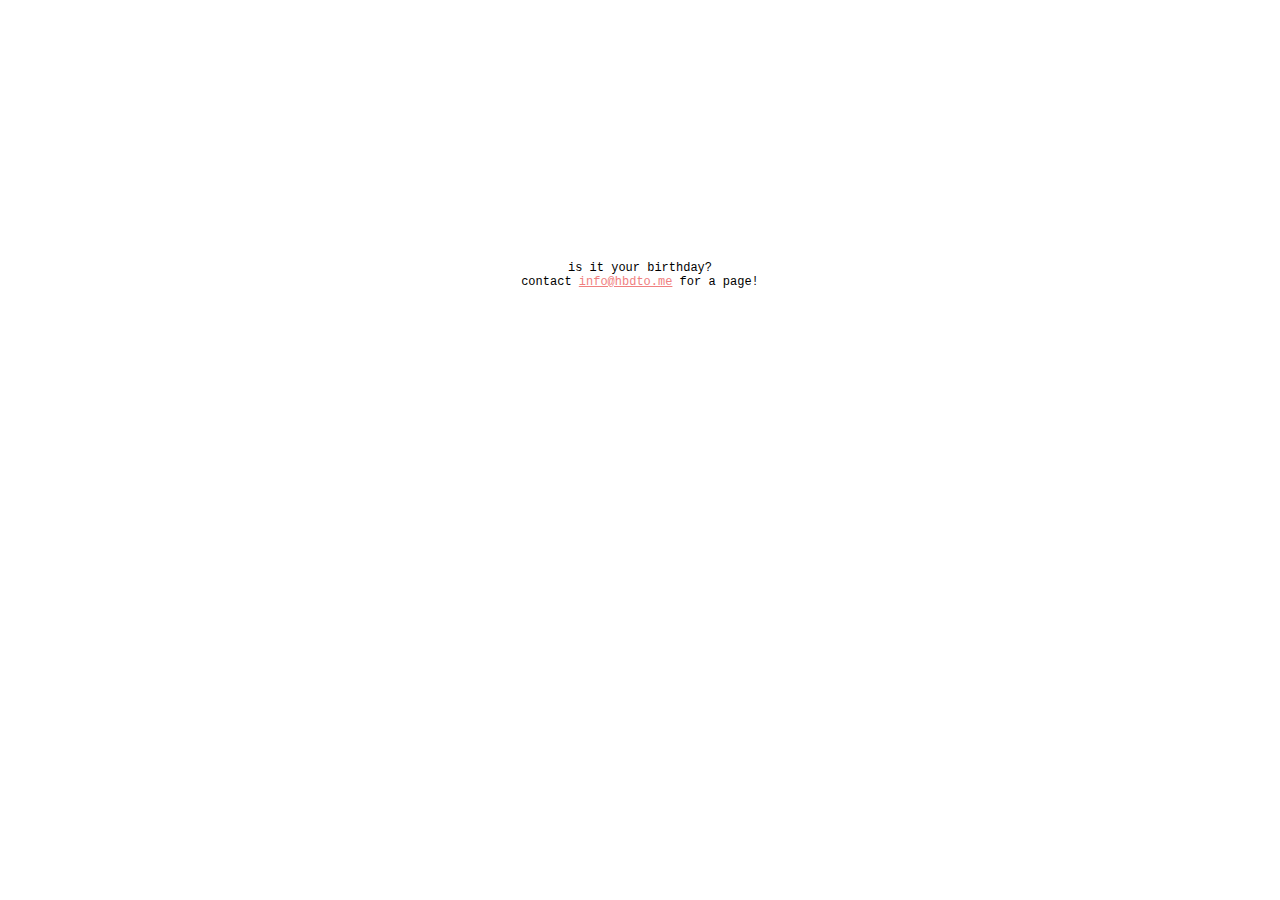
<file: index.html>
<!doctype html>
<html>
	<head>
		<meta name="viewport" content="width=device-width, initial-scale=1.0">
		<link rel='stylesheet' type='text/css' href='css/styles.css'>
	</head>
	<body>
		<center>
			<div class='container'>
				is it your birthday? <br>
				contact <a href='mailto:info@hbdto.me' style='color:lightcoral'>info@hbdto.me</a> for a page!
			</div>
		</center>
	</body>
</html>
</file>
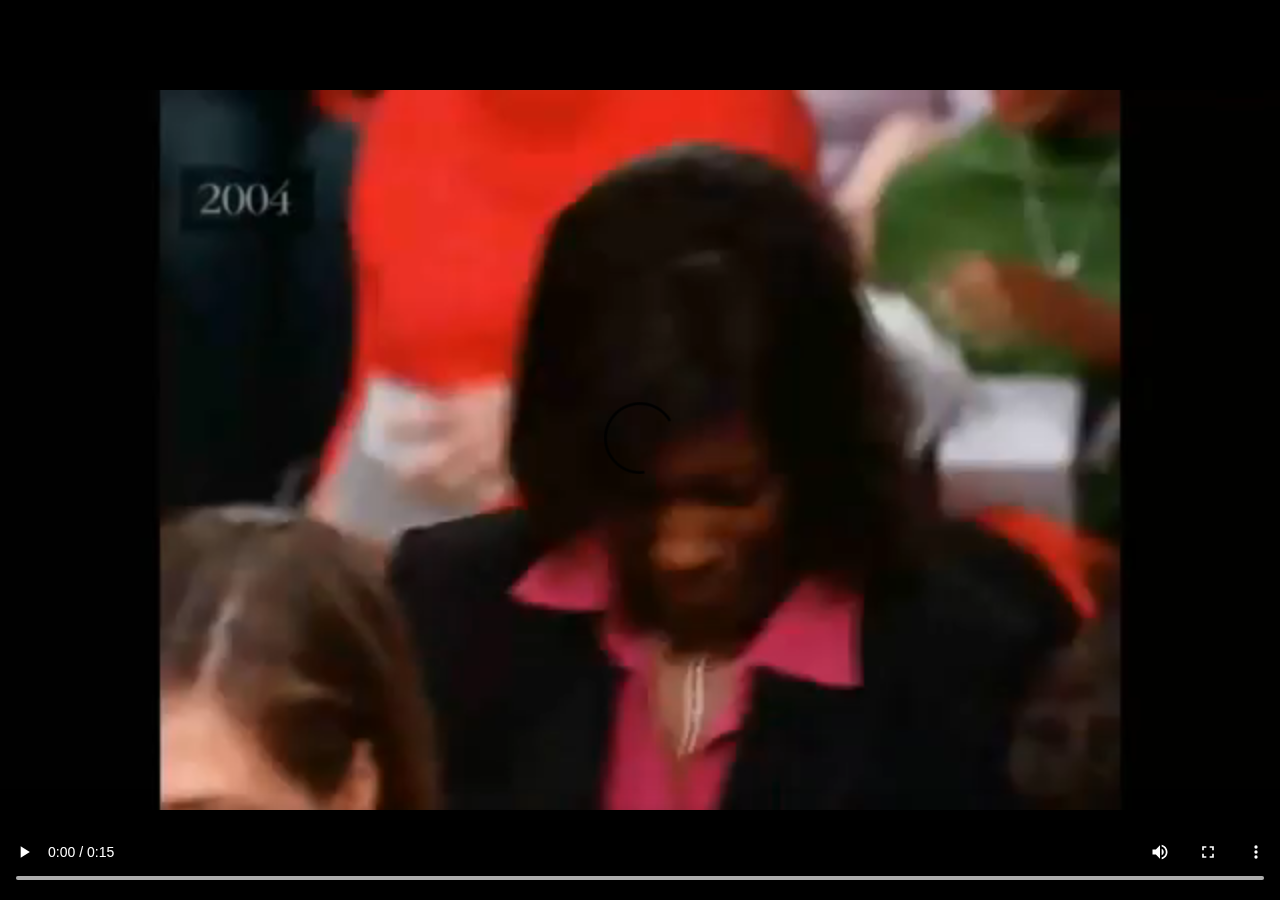
<file: oprah/index.html>
<!doctype html>
<html>
	<head>
		<title>You get a car!</title>
		<link rel='stylesheet' type='text/css' href='css/styles.css'>
	</head>
	<body>
		<video width="320" height="240" autoplay loop controls>
  		<source src="video/you-get-a-car.mp4" type="video/mp4">
		</video>
	</body>
</html>
</file>
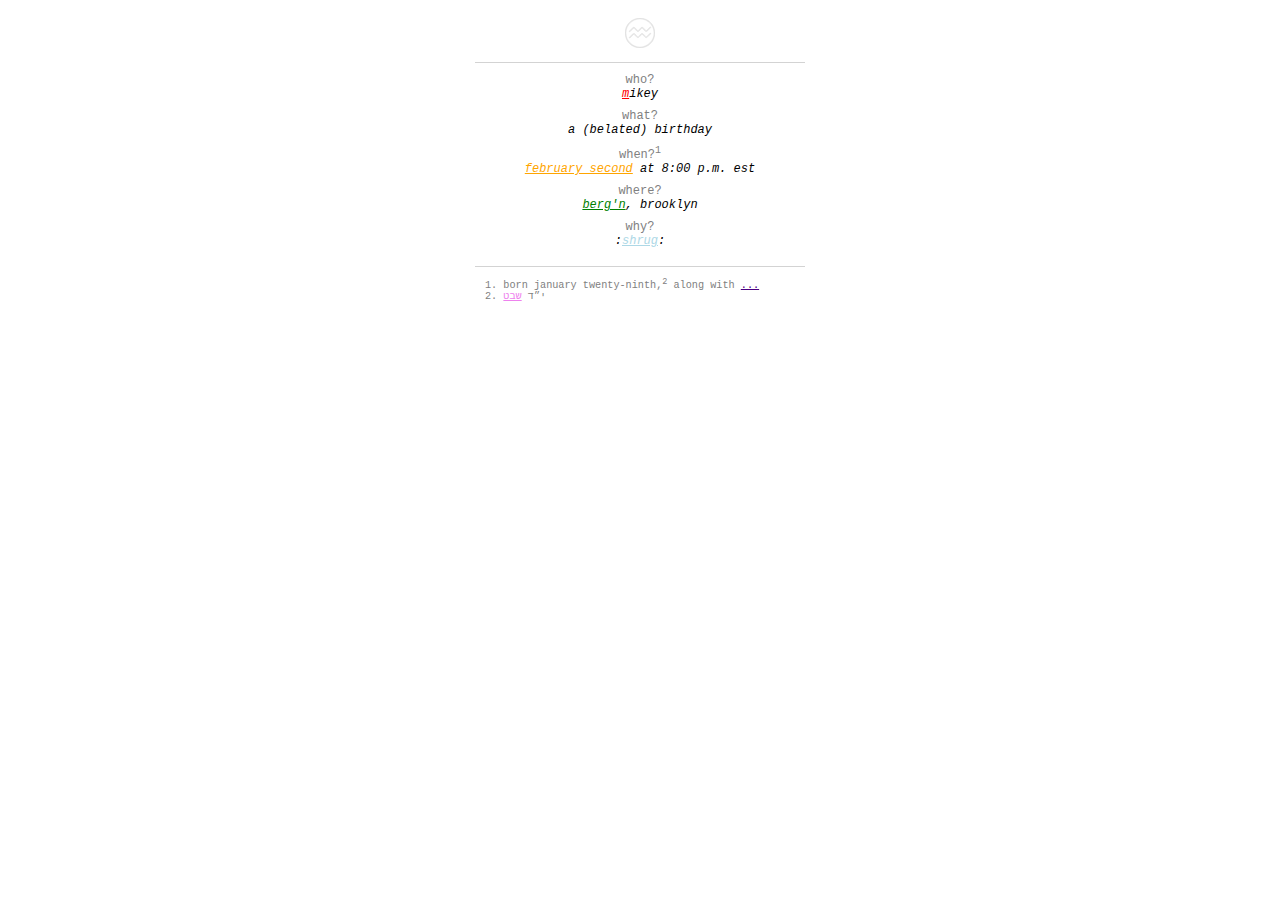
<file: mikey/2019/index.html>
<!doctype html>
<html>
	<head>
		<meta name="viewport" content="width=device-width, initial-scale=1.0">
		<link rel='stylesheet' type='text/css' href='css/styles.css'>
	</head>
	<body>
		<center>
			<div class='container'>
			<div class='header'>
				<a href='https://www.astrology.com/horoscope/daily/aquarius.html' target='_blank'>
					<img src='svg/aquarius.svg' height='30'>
				</a>
			</div>
			<div class='main'>
				<div class='heading'>
					who?
				</div>
				<div class='info'>
					<em><a href='https://mgoldenberg.net' target='_blank' style='color:red;'>m</a>ikey</em>
				</div>
				<div class='heading'>
					what?
				</div>
				<div class='info'>
					<em>a (belated) birthday</em>
				</div>
				<div class='heading'>
					when?<sup>1</sup>
				</div>
				<div class='info'>
					<em><a href='https://en.wikipedia.org/wiki/Groundhog_Day' target='_blank' style='color:orange;'>february second</a> at 8:00 p.m. est</em>
				</div>
				<div class='heading'>
					where?
				</div>
				<div class='info'>
					<em><a href='https://www.bergn.com/' target='_blank' style='color:green;'>berg'n</a>, brooklyn</em>
				</div>
				<div class='heading'>
					why?
				</div>
				<div class='info'>
					<em>:<a href='https://hbdto.me/cleveland' target='_blank' style='color:lightblue;'>shrug</a>:</em>
				</div>
			</div>
			<div class='footer'>
				<div class='footnote'>
					1. born january twenty-ninth,<sup>2</sup> along with <a href='https://hbdto.me/oprah' target='_blank' style='color:indigo;'>...</a>
				</div>
				<div class='footnote'>
					2. &#1497;&#1524;&#1491; <a href='https://en.wikipedia.org/wiki/Shevat' target='_blank' style='color:violet;'>&#1513;&#1489;&#1496;</a>
				</div>
			</div>
			</div>
		</center>
	</body>
</html>
</file>
<file: css/styles.css>
html {
	font-family: courier new;
	font-size: 75%;
}

.container {
	padding: 20%;
}
</file>
<file: oprah/css/styles.css>
video {
	position: fixed;
	right: 0;
	bottom: 0;
	min-width: 100%;
	min-height: 100%;
	background: black;
}
</file>
<file: mikey/2019/css/styles.css>
html {
	font-family: courier new;
	font-size: 75%;
}

.container {
	width: 330px;
}

.main {
		text-align: center;
		padding: 10px;
		border-top: 1px lightgrey solid;
		border-bottom: 1px lightgrey solid;
}

.header {
	padding: 10px;
}

.heading {
	text-align: center;
	color: grey;
}

.info {
	text-align: center;
	padding-bottom: 8px;
}

.footer {
	padding: 10px;
	color: grey;
}

.footnote {
	text-align: left;
	font-size: 85%
}
</file>
